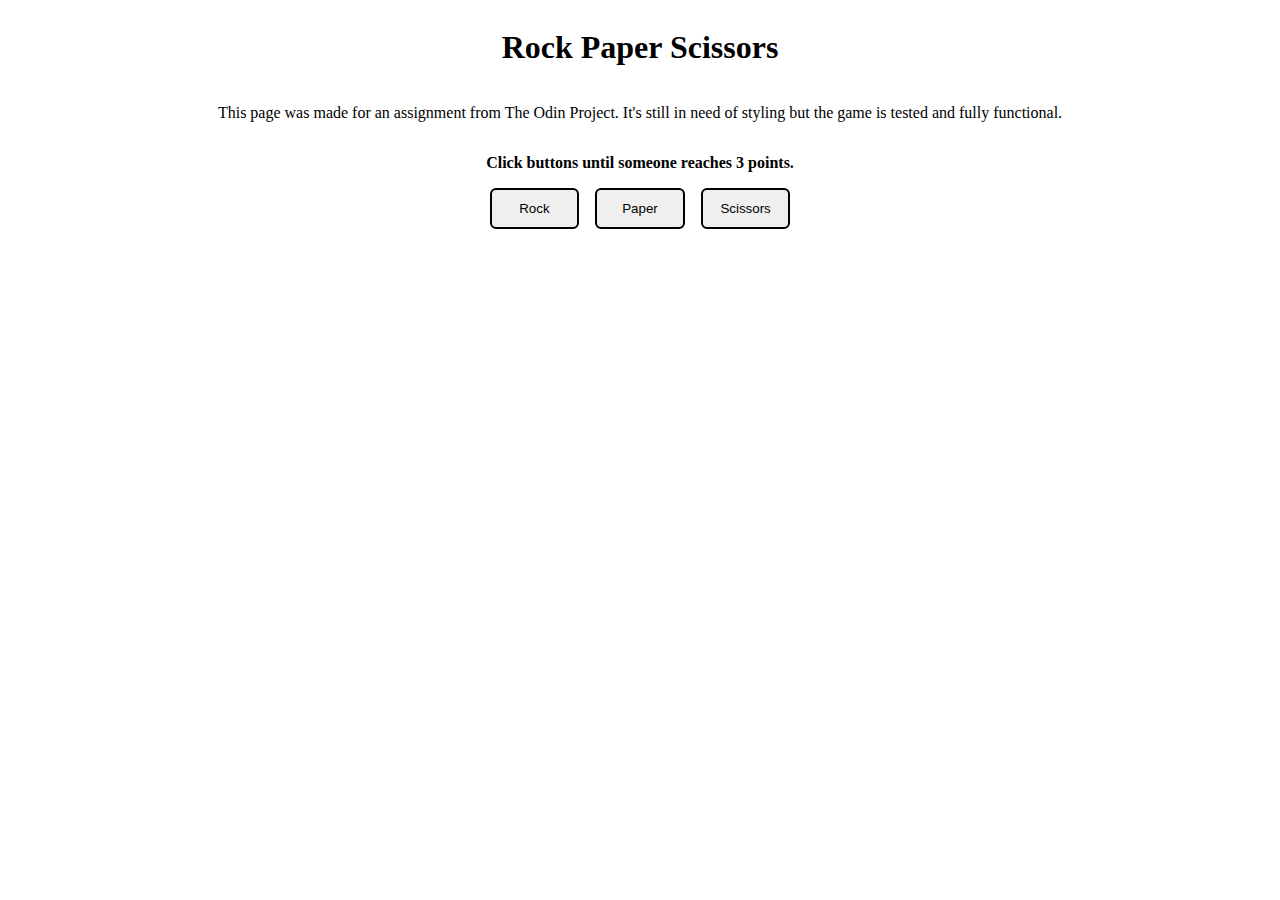
<file: index.html>
<!DOCTYPE html>
<html lang="en">

<head>
    <meta charset="UTF-8">
    <meta name="viewport" content="width=device-width, initial-scale=1.0">
    <title>Rock Paper Scissors</title>
    <link rel="stylesheet" href="styles.css">
</head>

<body>
    <div class="container">
        <h1>Rock Paper Scissors</h1>
        <p>This page was made for an assignment from The Odin Project. It's still in need of styling but the game is
            tested and fully functional.</p>
        <p style="font-weight: bold;">Click buttons until someone reaches 3 points.</p>
        <div class="buttons">
            <button id="rock">Rock</button>
            <button id="paper">Paper</button>
            <button id="scissors">Scissors</button>
        </div>
        <div class="results">
        </div>
    </div>
    <script src="app.js"></script>
</body>

</html>
</file>
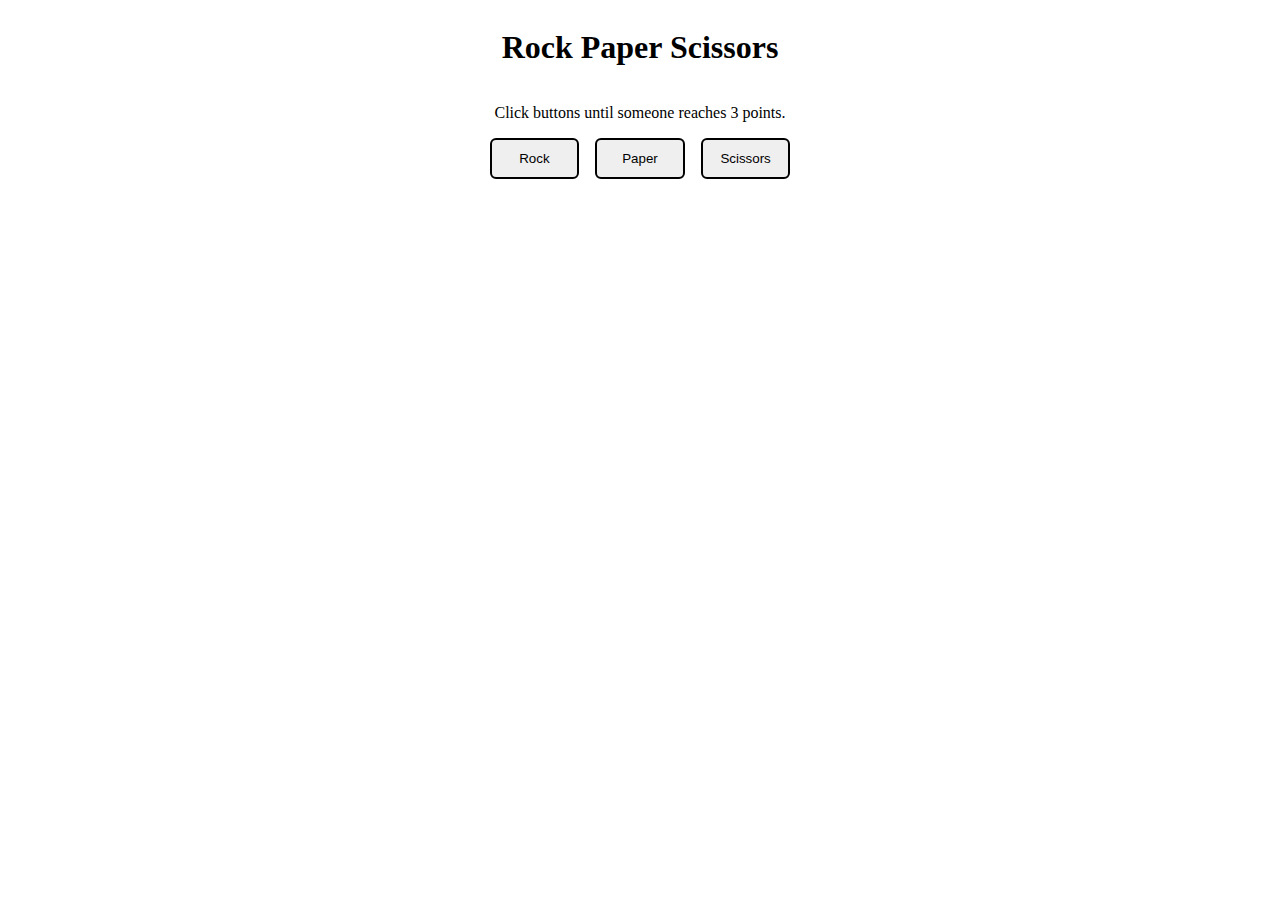
<file: rock-paper-scissors.html>
<!DOCTYPE html>
<html lang="en">

<head>
    <meta charset="UTF-8">
    <meta name="viewport" content="width=device-width, initial-scale=1.0">
    <title>Rock Paper Scissors</title>
    <script src="rock-paper-scissors.js" defer></script>
    <link rel="stylesheet" href="rock-paper-scissors.css">
</head>

<body>
    <div class="container">
        <h1>Rock Paper Scissors</h1>
        <p>Click buttons until someone reaches 3 points.</p>
        <div class="buttons">
            <button id="rock">Rock</button>
            <button id="paper">Paper</button>
            <button id="scissors">Scissors</button>
        </div>
        <div class="results">
        </div>
    </div>
</body>

</html>
</file>
<file: styles.css>
.container {
    display: flex;
    flex-direction: column;
    /* justify-content: center; */
    align-items: center;
}

.buttons {
    display: flex;
    gap: 1rem;


}

button {
    height: 2.6rem;
    width: 5.6rem;
    border: 2px solid black;
    border-radius: 6px;
    flex: 1;
}
</file>
<file: rock-paper-scissors.css>
.container {
    display: flex;
    flex-direction: column;
    /* justify-content: center; */
    align-items: center;
}

.buttons {
    display: flex;
    gap: 1rem;


}

button {
    height: 2.6rem;
    width: 5.6rem;
    border: 2px solid black;
    border-radius: 6px;
    flex: 1;
}
</file>
